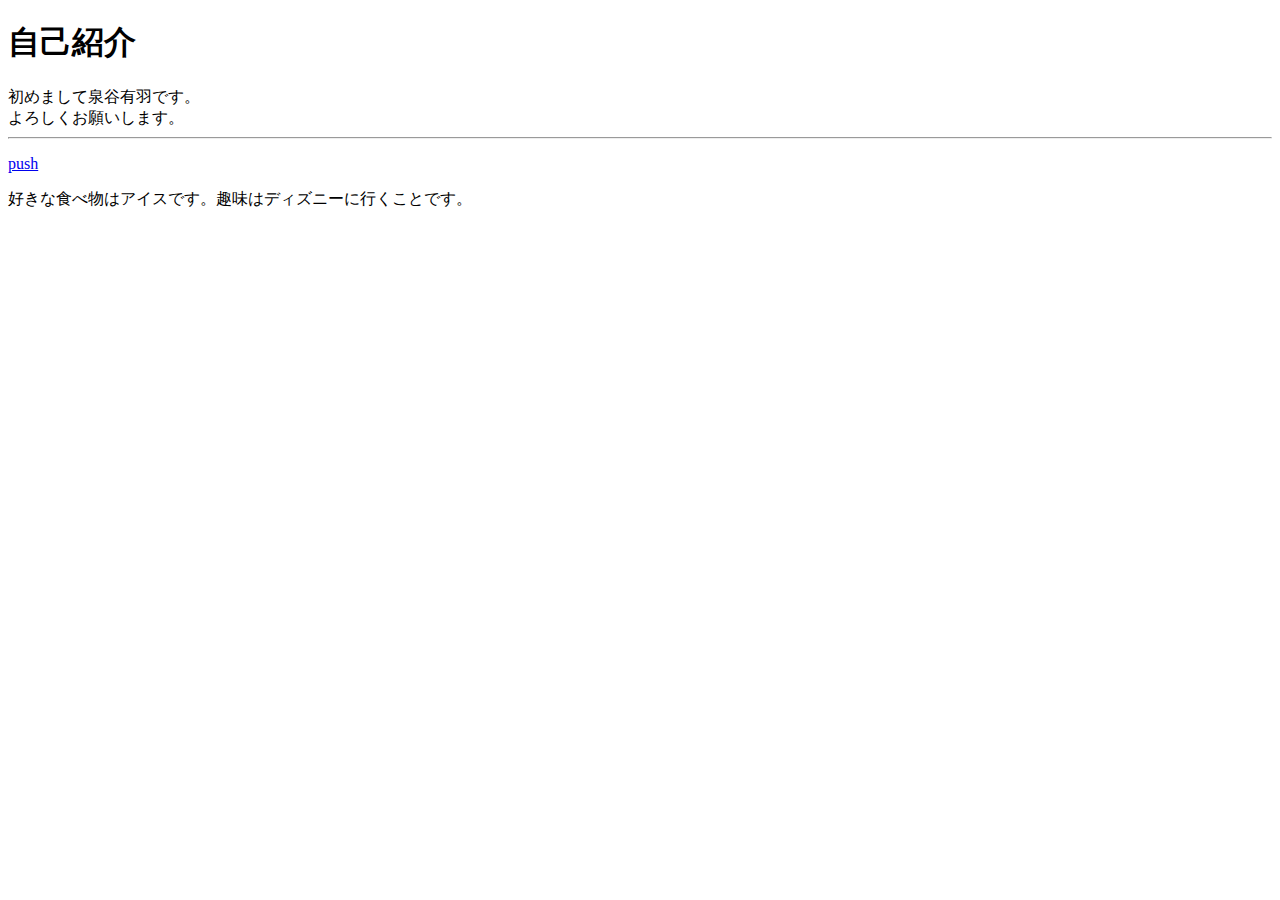
<file: 220427.html>
<!DOCTYPE html>
<html lang="en">
<head>
  <link rel="stylesheet" href="https://stackpath.bootstrapcdn.com/bootstrap/4.5.0/css/bootstrap.min.css" integrity="sha384-9aIt2nRpC12Uk9gS9baDl411NQApFmC26EwAOH8WgZl5MYYxFfc+NcPb1dKGj7Sk" crossorigin="anonymous">
  <meta charset="UTF-8">
  <title>自己紹介</title>
</head>
<body>
<div class="alert alert-success" role="alert">
  <h1 class="alert-heading">自己紹介</h1>
  <div class="alert alert-primary" role="alert">
    初めまして泉谷有羽です。<br>よろしくお願いします。
  </div>
  <hr>
  <p>
    <a class="btn btn-primary" data-toggle="collapse" href="#collapseExample" role="button" aria-expanded="false" aria-controls="collapseExample">
      push
    </a>

  </p>
  <div class="collapse" id="collapseExample">
    <div class="card card-body">
      好きな食べ物はアイスです。趣味はディズニーに行くことです。
    </div>
  </div>
</div>
</body>
</html>
</file>
